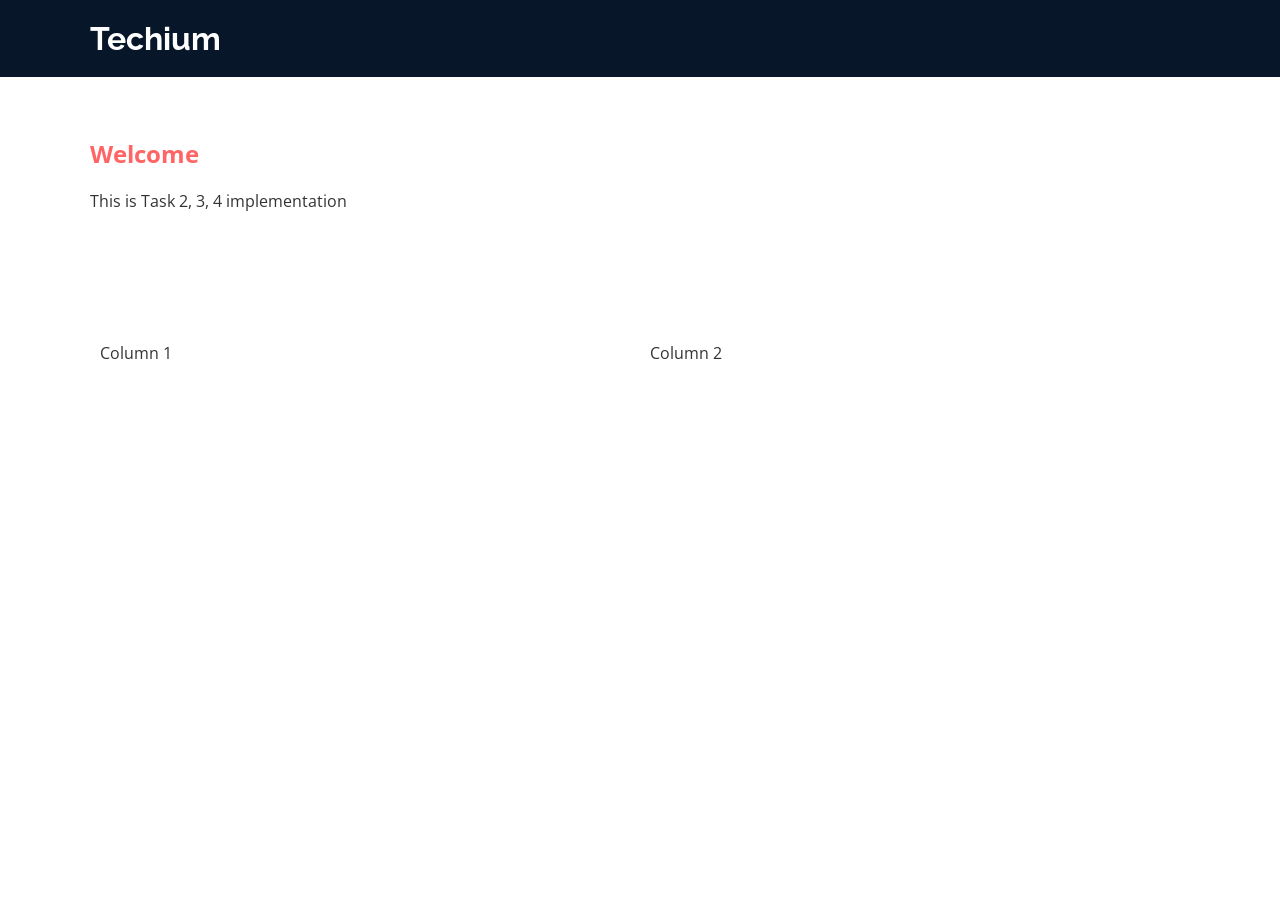
<file: CSS_advanced/index.html>
<!DOCTYPE html>
<html lang="en" dir="ltr">
  <head>
    <!-- Task 2 -->
    <meta charset="utf-8">
    <meta name="viewport" content="width=device-width, initial-scale=1">
    <title>Homepage - Techium</title>

    <!-- Google Fonts -->
    <link href="https://fonts.googleapis.com/css?family=Open+Sans:400,700|Raleway:700&display=swap" rel="stylesheet">

    <!-- CSS -->
    <link rel="stylesheet" href="styles.css">
  </head>

  <body>

    <!-- Header -->
    <header class="header">
      <div class="container">
        <h1 class="logo">Techium</h1>
      </div>
    </header>

    <!-- Main -->
    <main>
      <section class="section">
        <div class="container">
          <h2 class="section-title">Welcome</h2>
          <p>This is Task 2, 3, 4 implementation</p>
        </div>
      </section>

      <section class="section">
        <div class="container row">
          <div class="col-1-2">
            <p>Column 1</p>
          </div>
          <div class="col-1-2">
            <p>Column 2</p>
          </div>
        </div>
      </section>
    </main>

  </body>
</html>
</file>
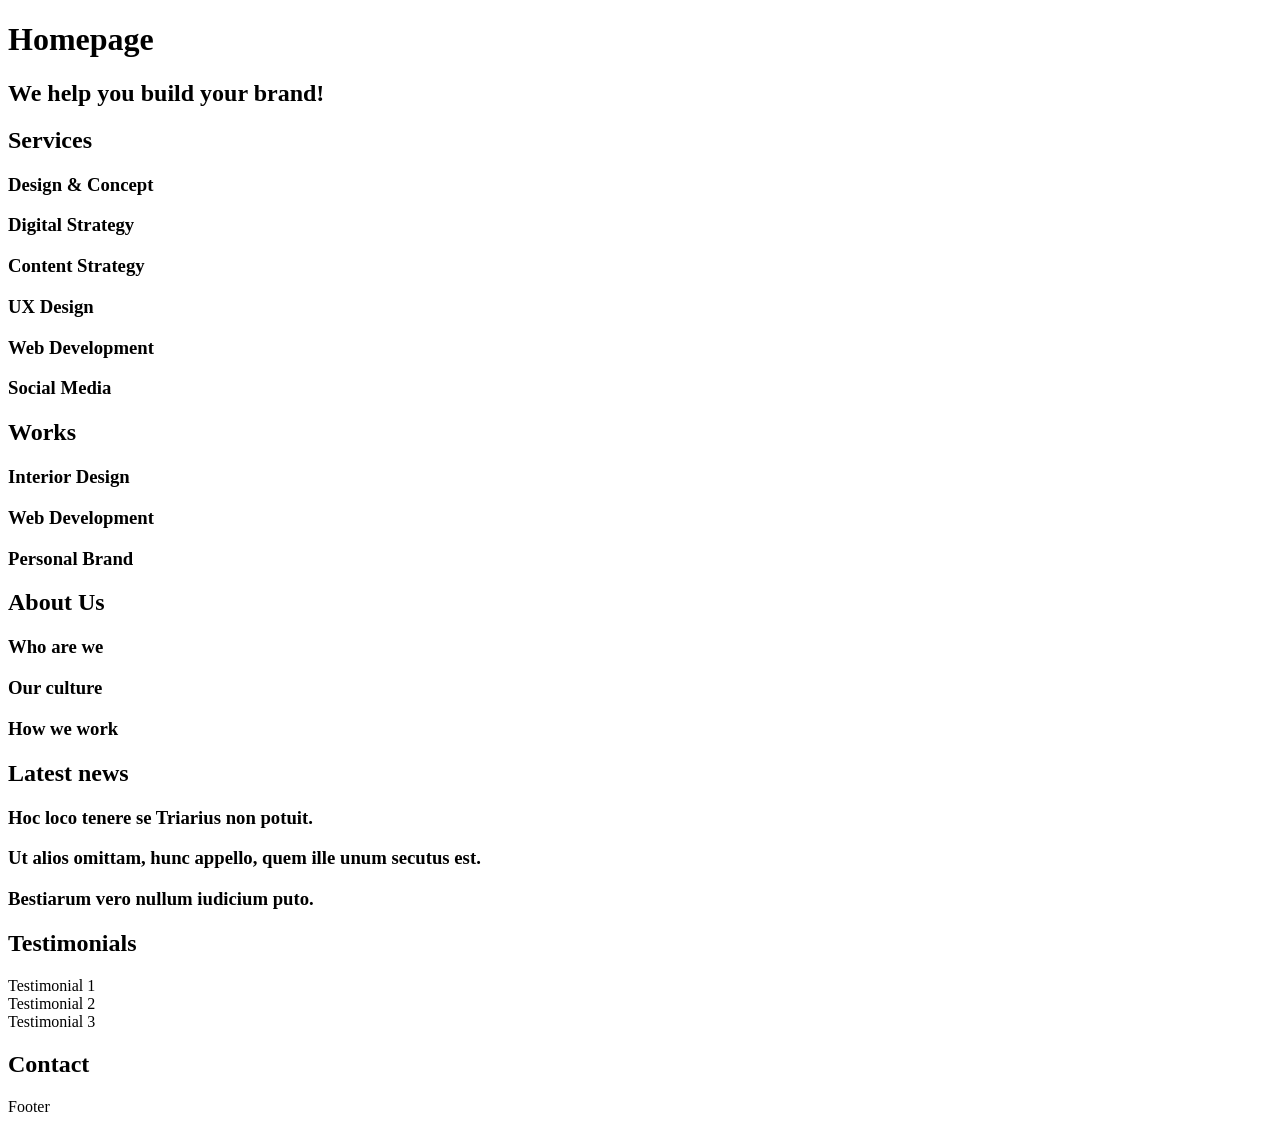
<file: html_advanced/10-index.html>
<!DOCTYPE html>
<html lang="en" dir="ltr">
  <head>
    <meta charset="utf-8">
    <meta name="viewport" content="width=device-width, initial-scale=1.0, viewport-fit=cover">
    <title>Homepage - Techium</title>
    <meta name="description" content="Techium is a digital agency">
    <link rel="icon" type="image/x-icon" href="./favicon.ico">
    <link rel="icon" type="image/png" href="./favicon.png">
  </head>
  <body>
    <header>
      <nav></nav>
    </header>
    <main>
      <h1>Homepage</h1>
      <section>
        <h2>We help you build your brand!</h2>
      </section>
      <section>
        <h2>Services</h2>
        <h3>Design &amp; Concept</h3>
        <h3>Digital Strategy</h3>
        <h3>Content Strategy</h3>
        <h3>UX Design</h3>
        <h3>Web Development</h3>
        <h3>Social Media</h3>
      </section>
      <section>
        <h2>Works</h2>
        <article>
          <h3>Interior Design</h3>
        </article>
        <article>
          <h3>Web Development</h3>
        </article>
        <article>
          <h3>Personal Brand</h3>
        </article>
      </section>
      <section>
        <h2>About Us</h2>
        <h3>Who are we</h3>
        <h3>Our culture</h3>
        <h3>How we work</h3>
      </section>
      <section>
        <h2>Latest news</h2>
        <article>
          <h3>Hoc loco tenere se Triarius non potuit.</h3>
        </article>
        <article>
          <h3>Ut alios omittam, hunc appello, quem ille unum secutus est.</h3>
        </article>
        <article>
          <h3>Bestiarum vero nullum iudicium puto.</h3>
        </article>
      </section>
      <section>
        <h2>Testimonials</h2>
        <article>Testimonial 1</article>
        <article>Testimonial 2</article>
        <article>Testimonial 3</article>
      </section>
      <section>
        <h2>Contact</h2>
      </section>
    </main>
    <footer>Footer</footer>
  </body>
</html>
</file>
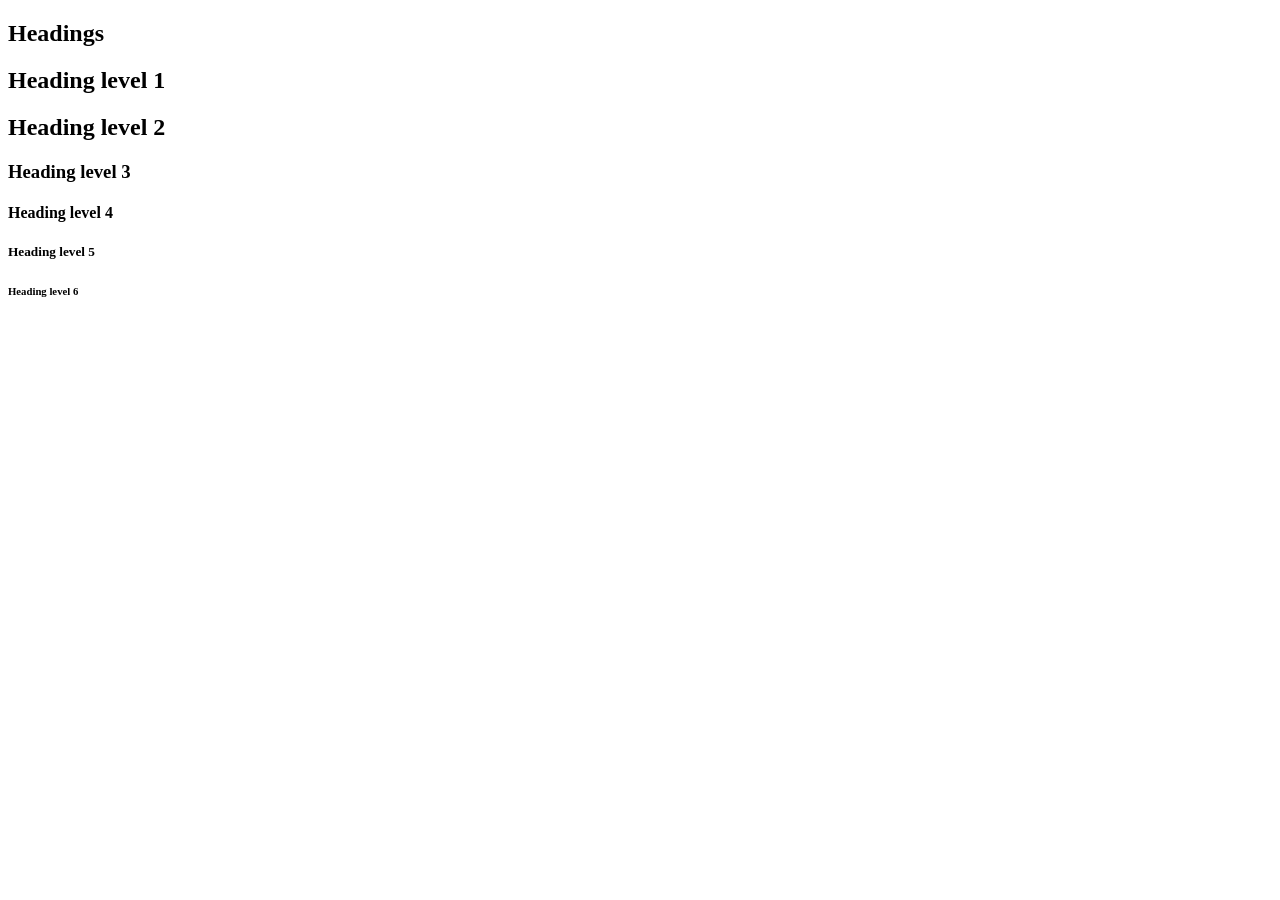
<file: html_advanced/11-styleguide.html>
<!DOCTYPE html>
<html lang="en" dir="ltr">
  <head>
    <meta charset="utf-8">
    <meta name="viewport" content="width=device-width, initial-scale=1.0, viewport-fit=cover">
    <title>Styleguide - Techium</title>
    <meta name="description" content="Techium is a digital agency">
    <link rel="icon" type="image/x-icon" href="./favicon.ico">
    <link rel="icon" type="image/png" href="./favicon.png">
  </head>
  <body>
    <header></header>
    <main>
      <section>
        <header>
          <h2>Headings</h2>
        </header>
        <h1>Heading level 1</h1>
        <h2>Heading level 2</h2>
        <h3>Heading level 3</h3>
        <h4>Heading level 4</h4>
        <h5>Heading level 5</h5>
        <h6>Heading level 6</h6>
      </section>
    </main>
    <footer></footer>
  </body>
</html>
</file>
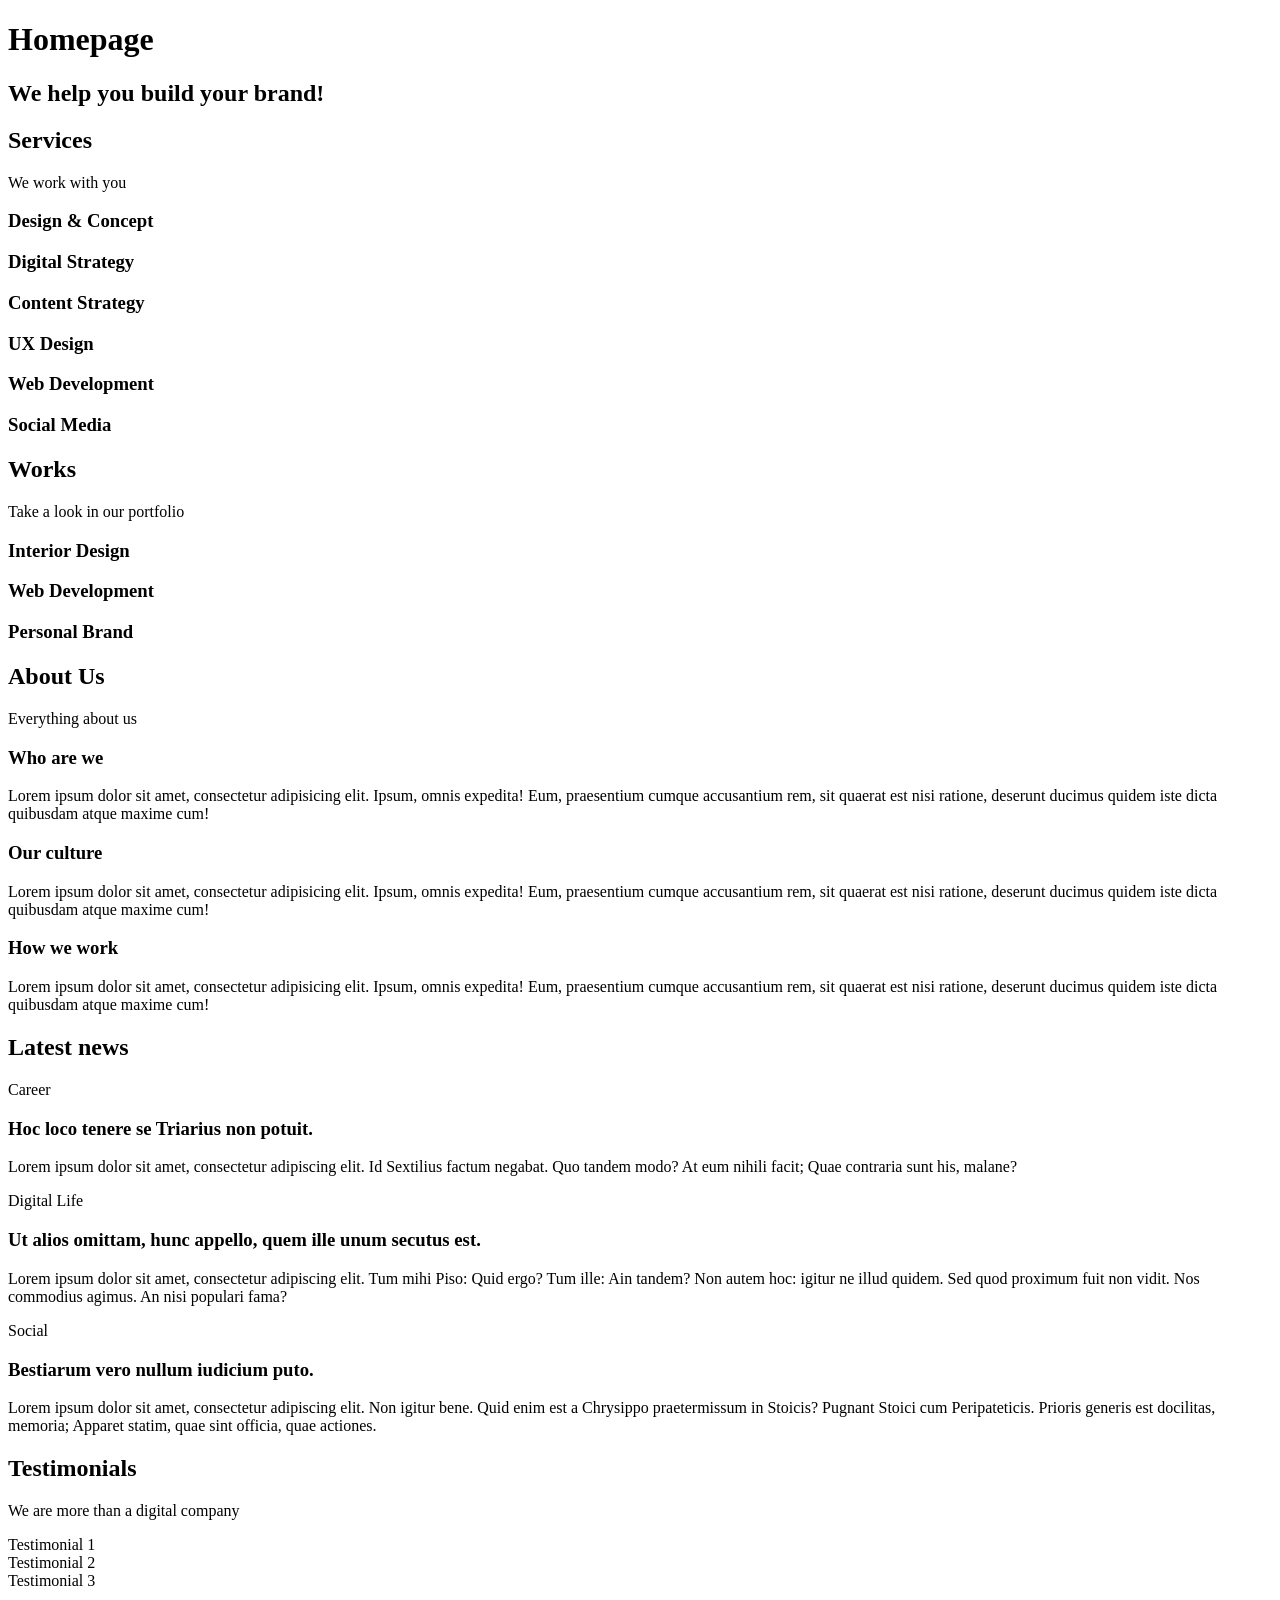
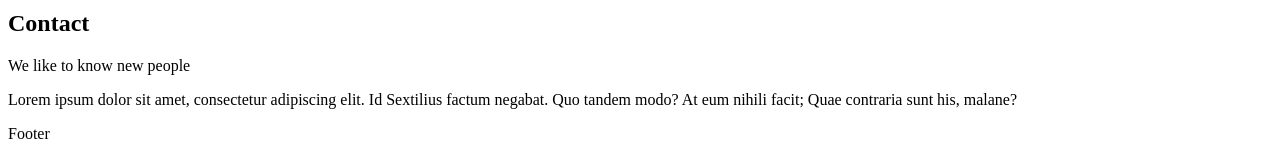
<file: html_advanced/12-index.html>
<!DOCTYPE html>
<html lang="en" dir="ltr">
  <head>
    <meta charset="utf-8">
    <meta name="viewport" content="width=device-width, initial-scale=1.0, viewport-fit=cover">
    <title>Homepage - Techium</title>
    <meta name="description" content="Techium is a digital agency">
    <link rel="icon" type="image/x-icon" href="./favicon.ico">
    <link rel="icon" type="image/png" href="./favicon.png">
  </head>
  <body>
    <header>
      <nav></nav>
    </header>
    <main>
      <h1>Homepage</h1>
      <section>
        <h2>We help you build your brand!</h2>
      </section>
      <section>
        <h2>Services</h2>
        <p>We work with you</p>
        <h3>Design &amp; Concept</h3>
        <h3>Digital Strategy</h3>
        <h3>Content Strategy</h3>
        <h3>UX Design</h3>
        <h3>Web Development</h3>
        <h3>Social Media</h3>
      </section>
      <section>
        <h2>Works</h2>
        <p>Take a look in our portfolio</p>
        <article>
          <h3>Interior Design</h3>
        </article>
        <article>
          <h3>Web Development</h3>
        </article>
        <article>
          <h3>Personal Brand</h3>
        </article>
      </section>
      <section>
        <h2>About Us</h2>
        <p>Everything about us</p>
        <h3>Who are we</h3>
        <p>Lorem ipsum dolor sit amet, consectetur adipisicing elit. Ipsum, omnis expedita! Eum, praesentium cumque accusantium rem, sit quaerat est nisi ratione, deserunt ducimus quidem iste dicta quibusdam atque maxime cum!</p>
        <h3>Our culture</h3>
        <p>Lorem ipsum dolor sit amet, consectetur adipisicing elit. Ipsum, omnis expedita! Eum, praesentium cumque accusantium rem, sit quaerat est nisi ratione, deserunt ducimus quidem iste dicta quibusdam atque maxime cum!</p>
        <h3>How we work</h3>
        <p>Lorem ipsum dolor sit amet, consectetur adipisicing elit. Ipsum, omnis expedita! Eum, praesentium cumque accusantium rem, sit quaerat est nisi ratione, deserunt ducimus quidem iste dicta quibusdam atque maxime cum!</p>
      </section>
      <section>
        <h2>Latest news</h2>
        <article>
          <p>Career</p>
          <h3>Hoc loco tenere se Triarius non potuit.</h3>
          <p>Lorem ipsum dolor sit amet, consectetur adipiscing elit. Id Sextilius factum negabat. Quo tandem modo? At eum nihili facit; Quae contraria sunt his, malane?</p>
        </article>
        <article>
          <p>Digital Life</p>
          <h3>Ut alios omittam, hunc appello, quem ille unum secutus est.</h3>
          <p>Lorem ipsum dolor sit amet, consectetur adipiscing elit. Tum mihi Piso: Quid ergo? Tum ille: Ain tandem? Non autem hoc: igitur ne illud quidem. Sed quod proximum fuit non vidit. Nos commodius agimus. An nisi populari fama?</p>
        </article>
        <article>
          <p>Social</p>
          <h3>Bestiarum vero nullum iudicium puto.</h3>
          <p>Lorem ipsum dolor sit amet, consectetur adipiscing elit. Non igitur bene. Quid enim est a Chrysippo praetermissum in Stoicis? Pugnant Stoici cum Peripateticis. Prioris generis est docilitas, memoria; Apparet statim, quae sint officia, quae actiones.</p>
        </article>
      </section>
      <section>
        <h2>Testimonials</h2>
        <p>We are more than a digital company</p>
        <article>Testimonial 1</article>
        <article>Testimonial 2</article>
        <article>Testimonial 3</article>
      </section>
      <section>
        <h2>Contact</h2>
        <p>We like to know new people</p>
        <p>Lorem ipsum dolor sit amet, consectetur adipiscing elit. Id Sextilius factum negabat. Quo tandem modo? At eum nihili facit; Quae contraria sunt his, malane?</p>
      </section>
    </main>
    <footer>Footer</footer>
  </body>
</html>
</file>
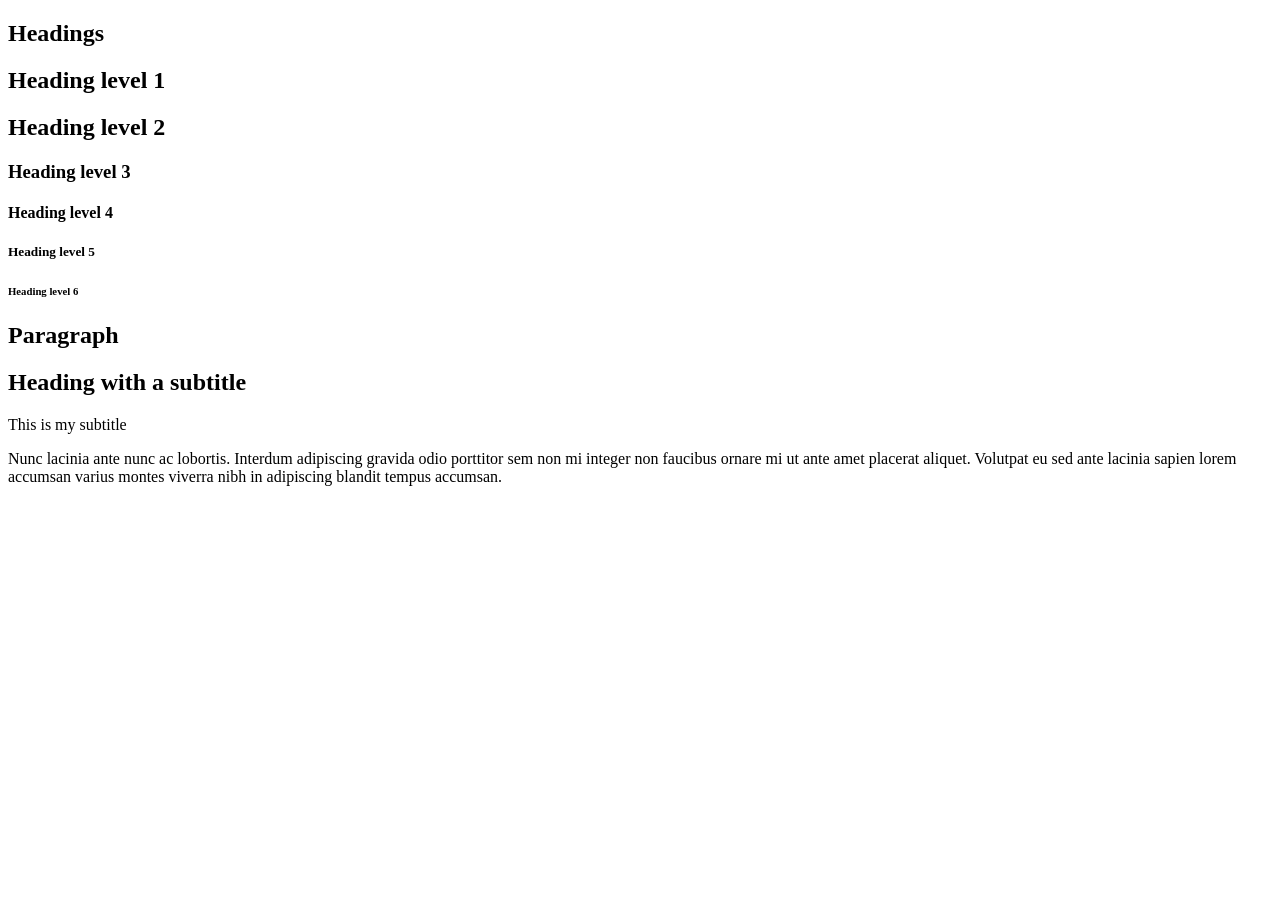
<file: html_advanced/13-styleguide.html>
<!DOCTYPE html>
<html lang="en" dir="ltr">
  <head>
    <meta charset="utf-8">
    <meta name="viewport" content="width=device-width, initial-scale=1.0, viewport-fit=cover">
    <title>Styleguide - Techium</title>
    <meta name="description" content="Techium is a digital agency">
    <link rel="icon" type="image/x-icon" href="./favicon.ico">
    <link rel="icon" type="image/png" href="./favicon.png">
  </head>
  <body>
    <header></header>
    <main>
      <section>
        <header>
          <h2>Headings</h2>
        </header>
        <h1>Heading level 1</h1>
        <h2>Heading level 2</h2>
        <h3>Heading level 3</h3>
        <h4>Heading level 4</h4>
        <h5>Heading level 5</h5>
        <h6>Heading level 6</h6>
      </section>
      <section>
        <header>
          <h2>Paragraph</h2>
        </header>
        <h2>Heading with a subtitle</h2>
        <p>This is my subtitle</p>
        <p>Nunc lacinia ante nunc ac lobortis. Interdum adipiscing gravida odio porttitor sem non mi integer non faucibus ornare mi ut ante amet placerat aliquet. Volutpat eu sed ante lacinia sapien lorem accumsan varius montes viverra nibh in adipiscing blandit tempus accumsan.</p>
      </section>
    </main>
    <footer></footer>
  </body>
</html>
</file>
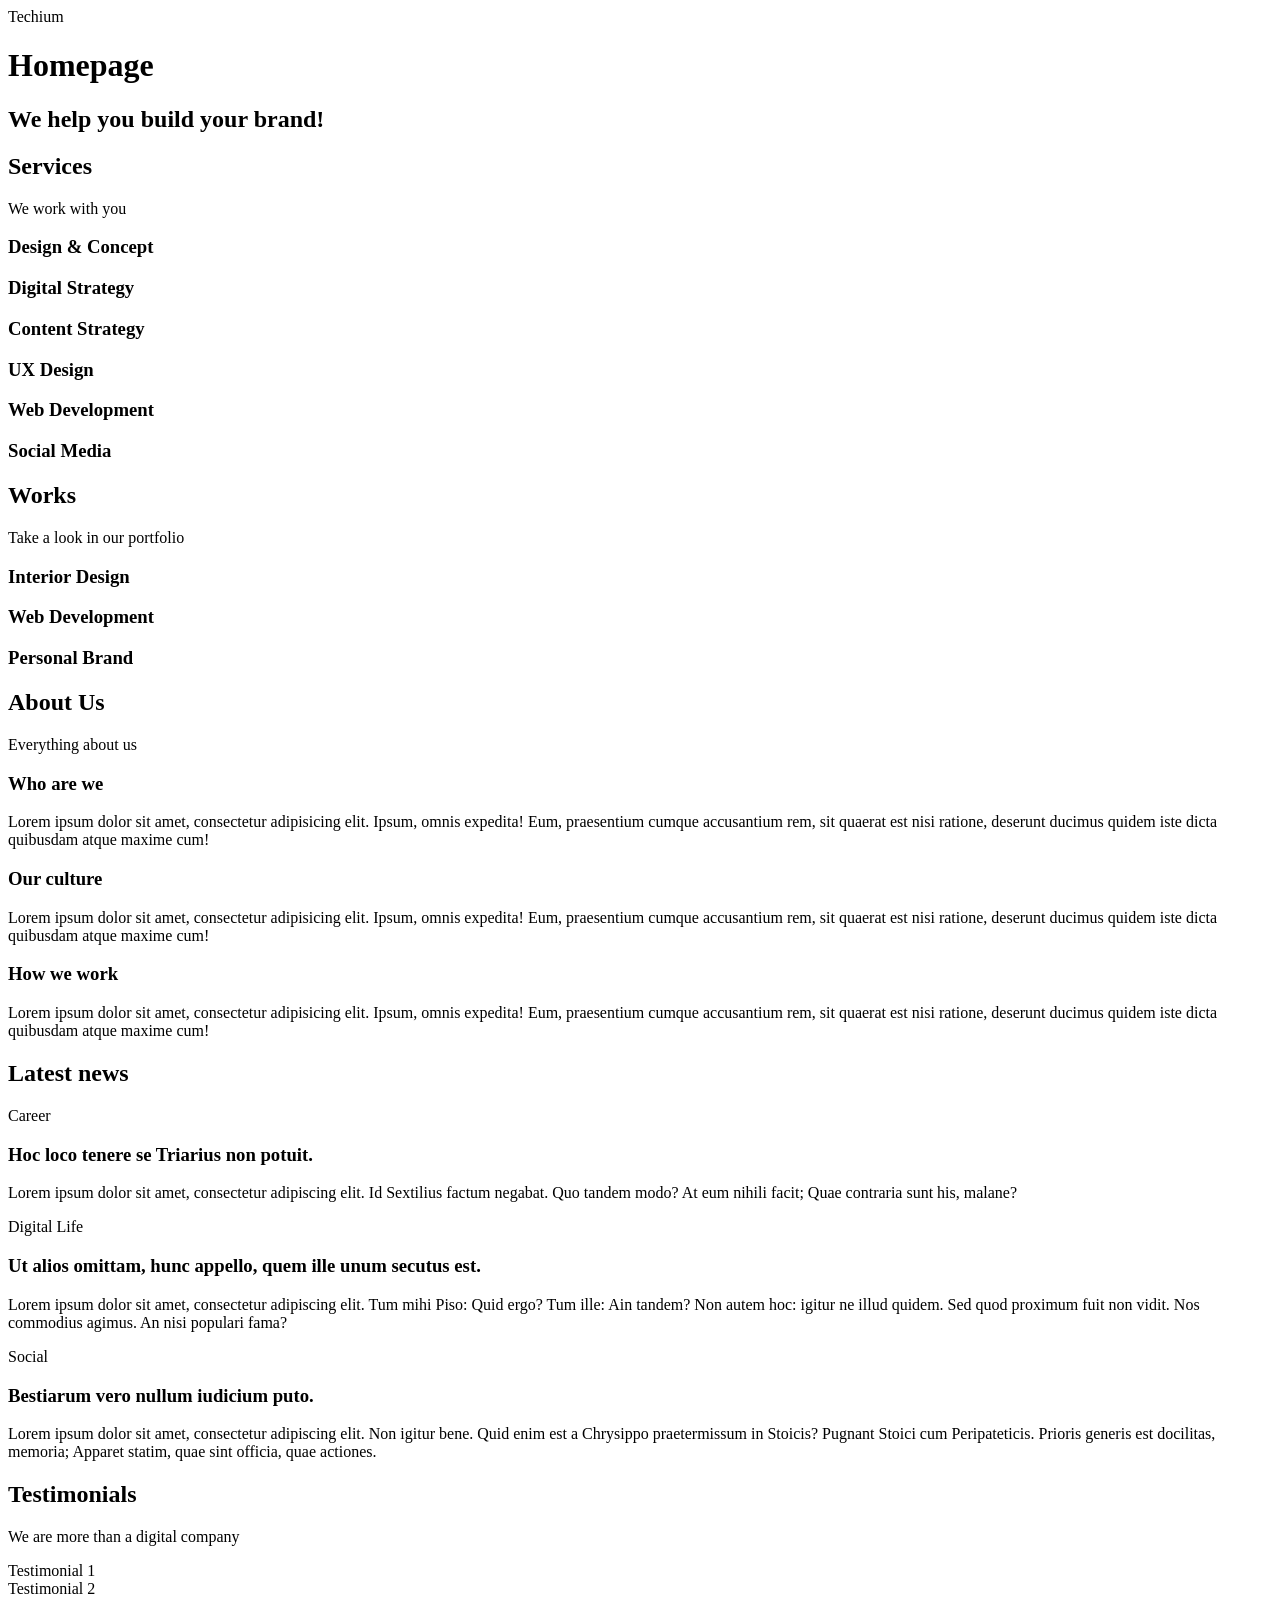
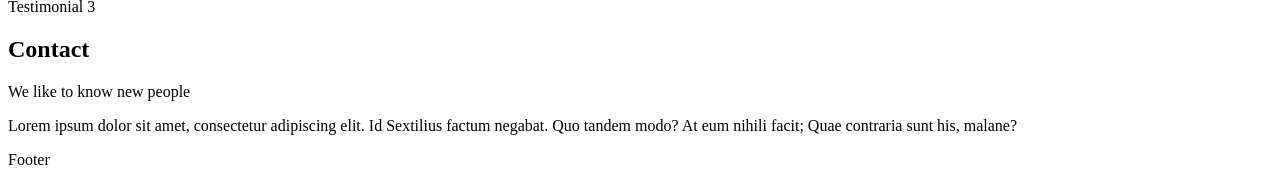
<file: html_advanced/14-index.html>
<!DOCTYPE html>
<html lang="en" dir="ltr">
  <head>
    <meta charset="utf-8">
    <meta name="viewport" content="width=device-width, initial-scale=1.0, viewport-fit=cover">
    <title>Homepage - Techium</title>
    <meta name="description" content="Techium is a digital agency">
    <link rel="icon" type="image/x-icon" href="./favicon.ico">
    <link rel="icon" type="image/png" href="./favicon.png">
  </head>
  <body>
    <header>
      <span>Techium</span>
      <nav></nav>
    </header>
    <main>
      <h1>Homepage</h1>
      <section>
        <h2>We help you build your brand!</h2>
      </section>
      <section>
        <h2>Services</h2>
        <p>We work with you</p>
        <h3>Design &amp; Concept</h3>
        <h3>Digital Strategy</h3>
        <h3>Content Strategy</h3>
        <h3>UX Design</h3>
        <h3>Web Development</h3>
        <h3>Social Media</h3>
      </section>
      <section>
        <h2>Works</h2>
        <p>Take a look in our portfolio</p>
        <article>
          <h3>Interior Design</h3>
        </article>
        <article>
          <h3>Web Development</h3>
        </article>
        <article>
          <h3>Personal Brand</h3>
        </article>
      </section>
      <section>
        <h2>About Us</h2>
        <p>Everything about us</p>
        <h3>Who are we</h3>
        <p>Lorem ipsum dolor sit amet, consectetur adipisicing elit. Ipsum, omnis expedita! Eum, praesentium cumque accusantium rem, sit quaerat est nisi ratione, deserunt ducimus quidem iste dicta quibusdam atque maxime cum!</p>
        <h3>Our culture</h3>
        <p>Lorem ipsum dolor sit amet, consectetur adipisicing elit. Ipsum, omnis expedita! Eum, praesentium cumque accusantium rem, sit quaerat est nisi ratione, deserunt ducimus quidem iste dicta quibusdam atque maxime cum!</p>
        <h3>How we work</h3>
        <p>Lorem ipsum dolor sit amet, consectetur adipisicing elit. Ipsum, omnis expedita! Eum, praesentium cumque accusantium rem, sit quaerat est nisi ratione, deserunt ducimus quidem iste dicta quibusdam atque maxime cum!</p>
      </section>
      <section>
        <h2>Latest news</h2>
        <article>
          <p>Career</p>
          <h3>Hoc loco tenere se Triarius non potuit.</h3>
          <p>Lorem ipsum dolor sit amet, consectetur adipiscing elit. Id Sextilius factum negabat. Quo tandem modo? At eum nihili facit; Quae contraria sunt his, malane?</p>
        </article>
        <article>
          <p>Digital Life</p>
          <h3>Ut alios omittam, hunc appello, quem ille unum secutus est.</h3>
          <p>Lorem ipsum dolor sit amet, consectetur adipiscing elit. Tum mihi Piso: Quid ergo? Tum ille: Ain tandem? Non autem hoc: igitur ne illud quidem. Sed quod proximum fuit non vidit. Nos commodius agimus. An nisi populari fama?</p>
        </article>
        <article>
          <p>Social</p>
          <h3>Bestiarum vero nullum iudicium puto.</h3>
          <p>Lorem ipsum dolor sit amet, consectetur adipiscing elit. Non igitur bene. Quid enim est a Chrysippo praetermissum in Stoicis? Pugnant Stoici cum Peripateticis. Prioris generis est docilitas, memoria; Apparet statim, quae sint officia, quae actiones.</p>
        </article>
      </section>
      <section>
        <h2>Testimonials</h2>
        <p>We are more than a digital company</p>
        <article>Testimonial 1</article>
        <article>Testimonial 2</article>
        <article>Testimonial 3</article>
      </section>
      <section>
        <h2>Contact</h2>
        <p>We like to know new people</p>
        <p>Lorem ipsum dolor sit amet, consectetur adipiscing elit. Id Sextilius factum negabat. Quo tandem modo? At eum nihili facit; Quae contraria sunt his, malane?</p>
      </section>
    </main>
    <footer>Footer</footer>
  </body>
</html>
</file>
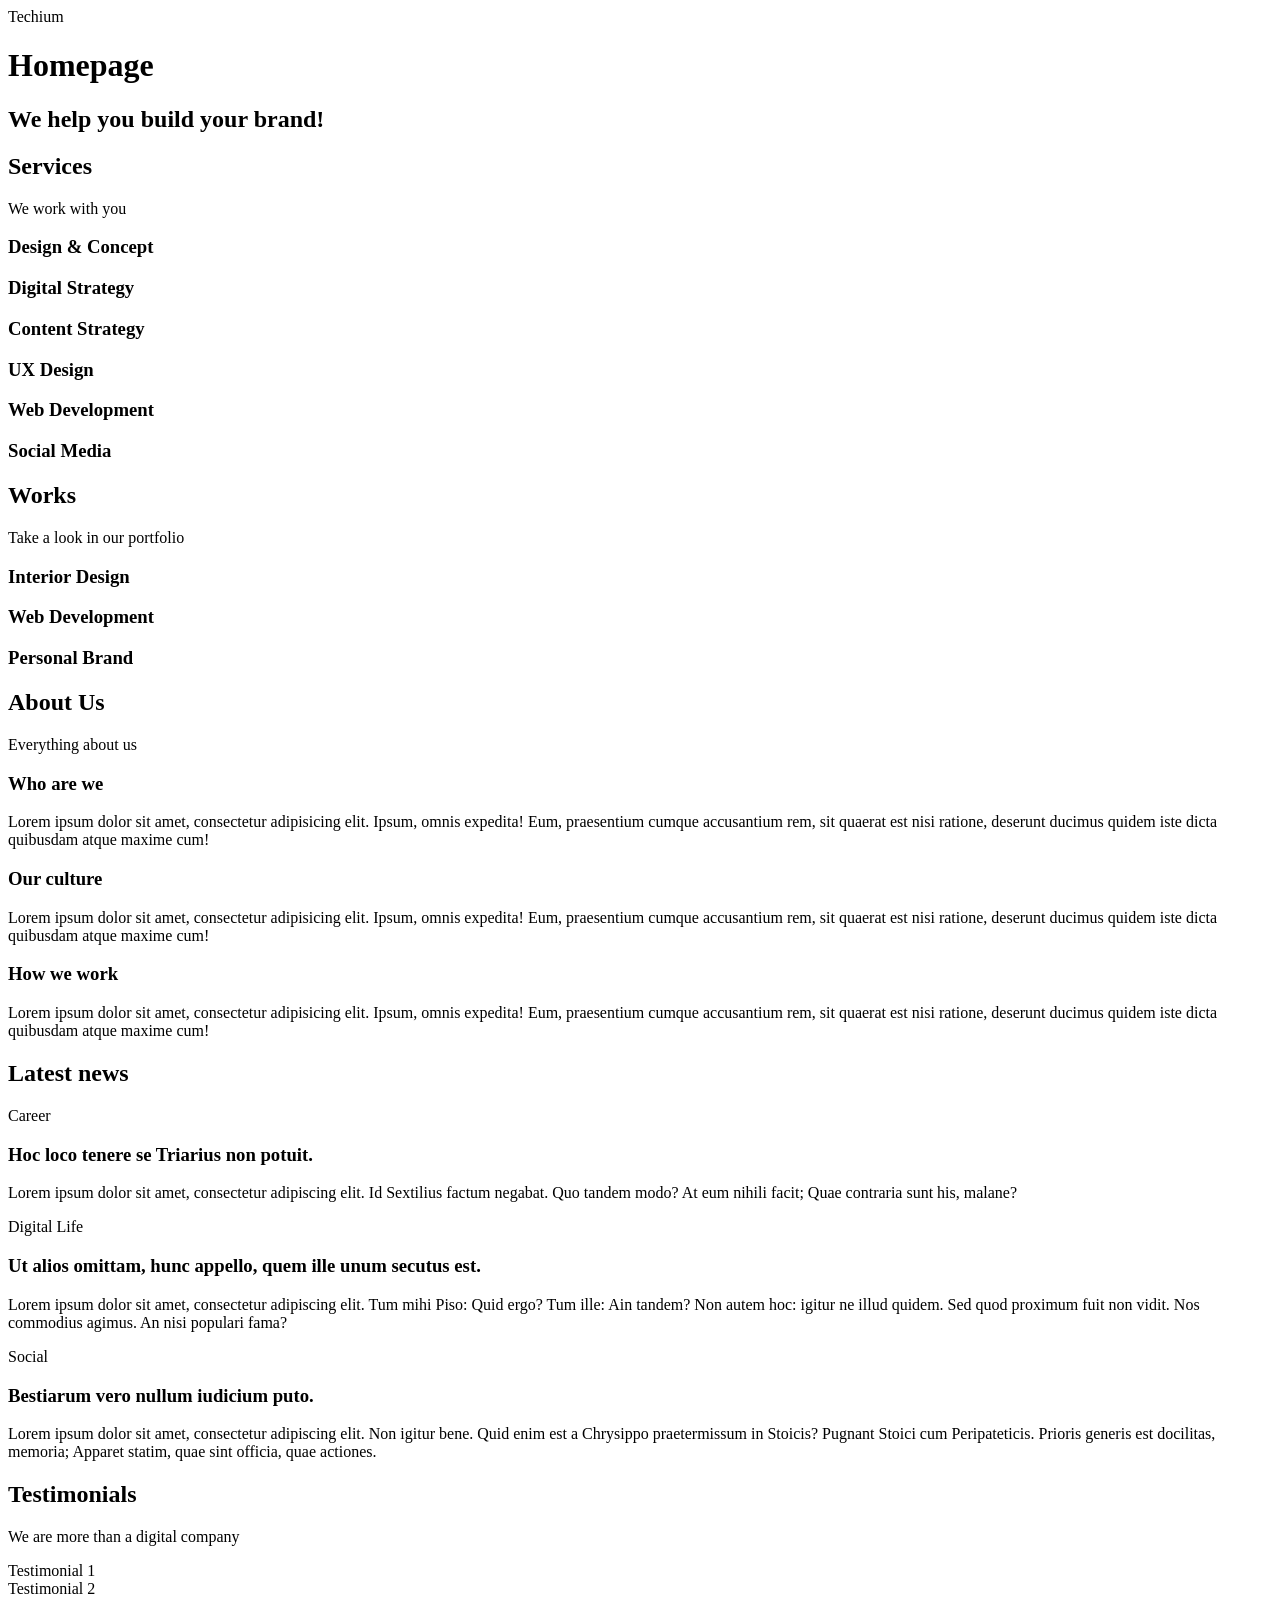
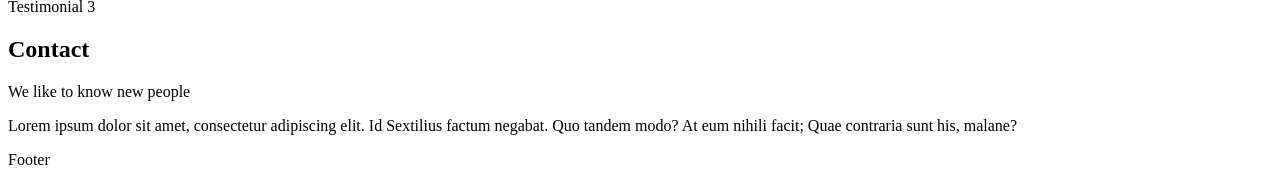
<file: html_advanced/15-index.html>
<!DOCTYPE html>
<html lang="en" dir="ltr">
  <head>
    <meta charset="utf-8">
    <meta name="viewport" content="width=device-width, initial-scale=1.0, viewport-fit=cover">
    <title>Homepage - Techium</title>
    <meta name="description" content="Techium is a digital agency">
    <link rel="icon" type="image/x-icon" href="./favicon.ico">
    <link rel="icon" type="image/png" href="./favicon.png">
  </head>
  <body>
    <header>
      <div>
        <span>Techium</span>
        <nav></nav>
      </div>
    </header>
    <main>
      <h1>Homepage</h1>
      <section>
        <div>
          <h2>We help you build your brand!</h2>
        </div>
      </section>
      <section>
        <div>
          <h2>Services</h2>
          <p>We work with you</p>
          <h3>Design &amp; Concept</h3>
          <h3>Digital Strategy</h3>
          <h3>Content Strategy</h3>
          <h3>UX Design</h3>
          <h3>Web Development</h3>
          <h3>Social Media</h3>
        </div>
      </section>
      <section>
        <div>
          <h2>Works</h2>
          <p>Take a look in our portfolio</p>
          <article>
            <h3>Interior Design</h3>
          </article>
          <article>
            <h3>Web Development</h3>
          </article>
          <article>
            <h3>Personal Brand</h3>
          </article>
        </div>
      </section>
      <section>
        <div>
          <h2>About Us</h2>
          <p>Everything about us</p>
          <h3>Who are we</h3>
          <p>Lorem ipsum dolor sit amet, consectetur adipisicing elit. Ipsum, omnis expedita! Eum, praesentium cumque accusantium rem, sit quaerat est nisi ratione, deserunt ducimus quidem iste dicta quibusdam atque maxime cum!</p>
          <h3>Our culture</h3>
          <p>Lorem ipsum dolor sit amet, consectetur adipisicing elit. Ipsum, omnis expedita! Eum, praesentium cumque accusantium rem, sit quaerat est nisi ratione, deserunt ducimus quidem iste dicta quibusdam atque maxime cum!</p>
          <h3>How we work</h3>
          <p>Lorem ipsum dolor sit amet, consectetur adipisicing elit. Ipsum, omnis expedita! Eum, praesentium cumque accusantium rem, sit quaerat est nisi ratione, deserunt ducimus quidem iste dicta quibusdam atque maxime cum!</p>
        </div>
      </section>
      <section>
        <div>
          <h2>Latest news</h2>
          <article>
            <p>Career</p>
            <h3>Hoc loco tenere se Triarius non potuit.</h3>
            <p>Lorem ipsum dolor sit amet, consectetur adipiscing elit. Id Sextilius factum negabat. Quo tandem modo? At eum nihili facit; Quae contraria sunt his, malane?</p>
          </article>
          <article>
            <p>Digital Life</p>
            <h3>Ut alios omittam, hunc appello, quem ille unum secutus est.</h3>
            <p>Lorem ipsum dolor sit amet, consectetur adipiscing elit. Tum mihi Piso: Quid ergo? Tum ille: Ain tandem? Non autem hoc: igitur ne illud quidem. Sed quod proximum fuit non vidit. Nos commodius agimus. An nisi populari fama?</p>
          </article>
          <article>
            <p>Social</p>
            <h3>Bestiarum vero nullum iudicium puto.</h3>
            <p>Lorem ipsum dolor sit amet, consectetur adipiscing elit. Non igitur bene. Quid enim est a Chrysippo praetermissum in Stoicis? Pugnant Stoici cum Peripateticis. Prioris generis est docilitas, memoria; Apparet statim, quae sint officia, quae actiones.</p>
          </article>
        </div>
      </section>
      <section>
        <div>
          <h2>Testimonials</h2>
          <p>We are more than a digital company</p>
          <article>Testimonial 1</article>
          <article>Testimonial 2</article>
          <article>Testimonial 3</article>
        </div>
      </section>
      <section>
        <div>
          <h2>Contact</h2>
          <p>We like to know new people</p>
          <p>Lorem ipsum dolor sit amet, consectetur adipiscing elit. Id Sextilius factum negabat. Quo tandem modo? At eum nihili facit; Quae contraria sunt his, malane?</p>
        </div>
      </section>
    </main>
    <footer>
      <div>Footer</div>
    </footer>
  </body>
</html>
</file>
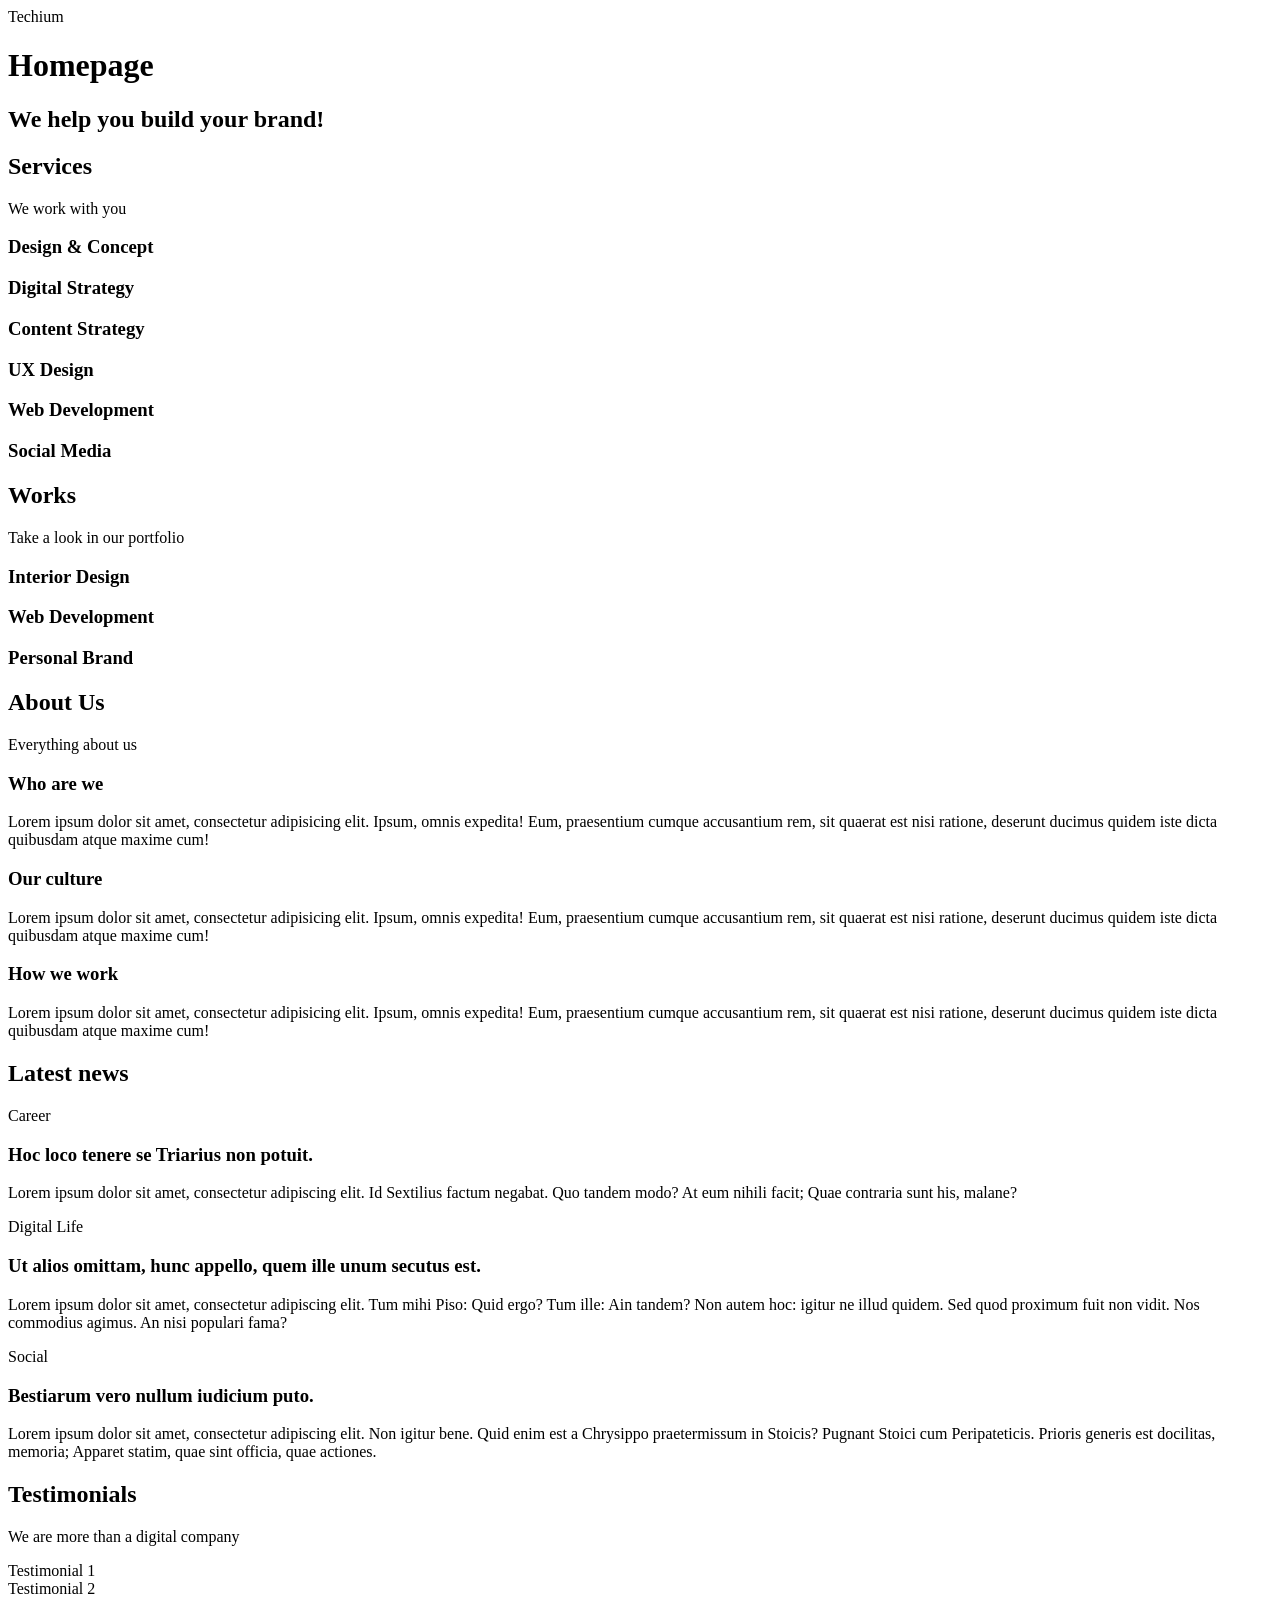
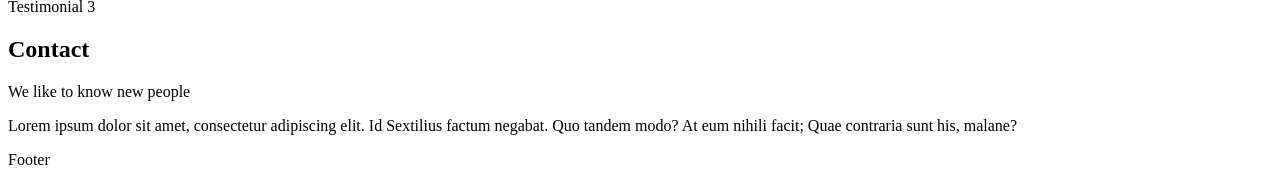
<file: html_advanced/16-index.html>
<!DOCTYPE html>
<html lang="en" dir="ltr">
  <head>
    <meta charset="utf-8">
    <meta name="viewport" content="width=device-width, initial-scale=1.0, viewport-fit=cover">
    <title>Homepage - Techium</title>
    <meta name="description" content="Techium is a digital agency">
    <link rel="icon" type="image/x-icon" href="./favicon.ico">
    <link rel="icon" type="image/png" href="./favicon.png">
  </head>
  <body>
    <header>
      <div>
        <span>Techium</span>
        <nav></nav>
      </div>
    </header>
    <main>
      <h1>Homepage</h1>
      <section>
        <div>
          <h2>We help you build your brand!</h2>
        </div>
      </section>
      <section>
        <div>
          <header>
            <h2>Services</h2>
            <p>We work with you</p>
          </header>
          <div>
            <h3>Design &amp; Concept</h3>
            <h3>Digital Strategy</h3>
            <h3>Content Strategy</h3>
            <h3>UX Design</h3>
            <h3>Web Development</h3>
            <h3>Social Media</h3>
          </div>
        </div>
      </section>
      <section>
        <div>
          <header>
            <h2>Works</h2>
            <p>Take a look in our portfolio</p>
          </header>
          <div>
            <article>
              <h3>Interior Design</h3>
            </article>
            <article>
              <h3>Web Development</h3>
            </article>
            <article>
              <h3>Personal Brand</h3>
            </article>
          </div>
        </div>
      </section>
      <section>
        <div>
          <header>
            <h2>About Us</h2>
            <p>Everything about us</p>
          </header>
          <div>
            <h3>Who are we</h3>
            <p>Lorem ipsum dolor sit amet, consectetur adipisicing elit. Ipsum, omnis expedita! Eum, praesentium cumque accusantium rem, sit quaerat est nisi ratione, deserunt ducimus quidem iste dicta quibusdam atque maxime cum!</p>
            <h3>Our culture</h3>
            <p>Lorem ipsum dolor sit amet, consectetur adipisicing elit. Ipsum, omnis expedita! Eum, praesentium cumque accusantium rem, sit quaerat est nisi ratione, deserunt ducimus quidem iste dicta quibusdam atque maxime cum!</p>
            <h3>How we work</h3>
            <p>Lorem ipsum dolor sit amet, consectetur adipisicing elit. Ipsum, omnis expedita! Eum, praesentium cumque accusantium rem, sit quaerat est nisi ratione, deserunt ducimus quidem iste dicta quibusdam atque maxime cum!</p>
          </div>
        </div>
      </section>
      <section>
        <div>
          <header>
            <h2>Latest news</h2>
          </header>
          <div>
            <article>
              <p>Career</p>
              <h3>Hoc loco tenere se Triarius non potuit.</h3>
              <p>Lorem ipsum dolor sit amet, consectetur adipiscing elit. Id Sextilius factum negabat. Quo tandem modo? At eum nihili facit; Quae contraria sunt his, malane?</p>
            </article>
            <article>
              <p>Digital Life</p>
              <h3>Ut alios omittam, hunc appello, quem ille unum secutus est.</h3>
              <p>Lorem ipsum dolor sit amet, consectetur adipiscing elit. Tum mihi Piso: Quid ergo? Tum ille: Ain tandem? Non autem hoc: igitur ne illud quidem. Sed quod proximum fuit non vidit. Nos commodius agimus. An nisi populari fama?</p>
            </article>
            <article>
              <p>Social</p>
              <h3>Bestiarum vero nullum iudicium puto.</h3>
              <p>Lorem ipsum dolor sit amet, consectetur adipiscing elit. Non igitur bene. Quid enim est a Chrysippo praetermissum in Stoicis? Pugnant Stoici cum Peripateticis. Prioris generis est docilitas, memoria; Apparet statim, quae sint officia, quae actiones.</p>
            </article>
          </div>
        </div>
      </section>
      <section>
        <div>
          <header>
            <h2>Testimonials</h2>
            <p>We are more than a digital company</p>
          </header>
          <div>
            <article>Testimonial 1</article>
            <article>Testimonial 2</article>
            <article>Testimonial 3</article>
          </div>
        </div>
      </section>
      <section>
        <div>
          <header>
            <h2>Contact</h2>
            <p>We like to know new people</p>
          </header>
          <div>
            <p>Lorem ipsum dolor sit amet, consectetur adipiscing elit. Id Sextilius factum negabat. Quo tandem modo? At eum nihili facit; Quae contraria sunt his, malane?</p>
          </div>
        </div>
      </section>
    </main>
    <footer>
      <div>Footer</div>
    </footer>
  </body>
</html>
</file>
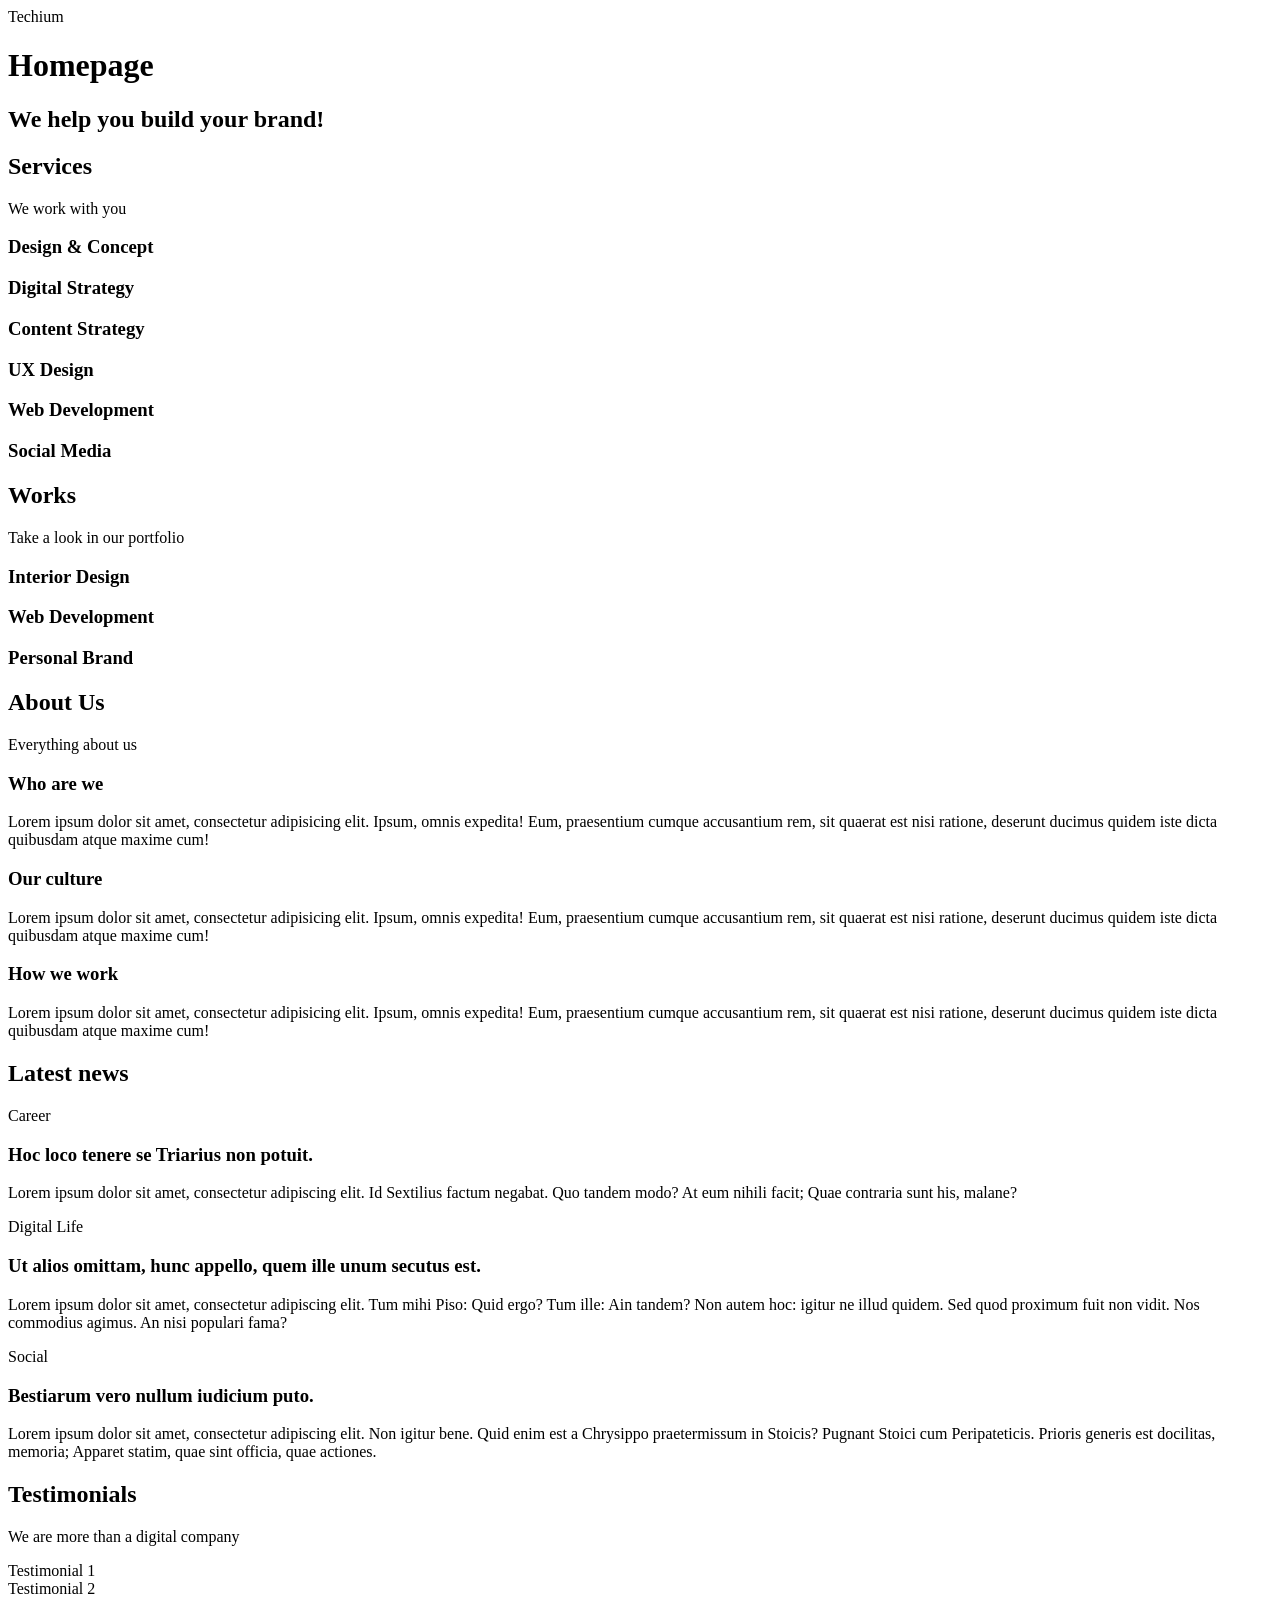
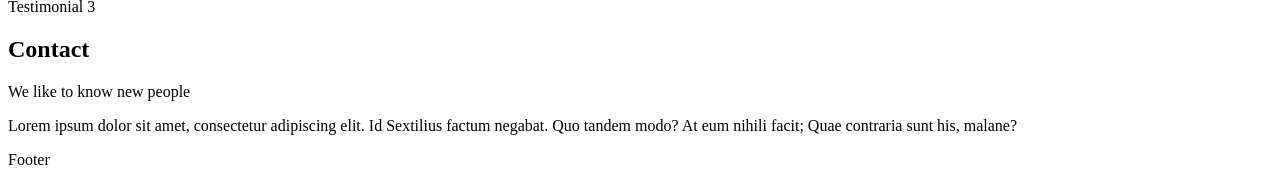
<file: html_advanced/17-index.html>
<!DOCTYPE html>
<html lang="en" dir="ltr">
  <head>
    <meta charset="utf-8">
    <meta name="viewport" content="width=device-width, initial-scale=1.0, viewport-fit=cover">
    <title>Homepage - Techium</title>
    <meta name="description" content="Techium is a digital agency">
    <link rel="icon" type="image/x-icon" href="./favicon.ico">
    <link rel="icon" type="image/png" href="./favicon.png">
  </head>
  <body>

    <!-- Header -->
    <header>
      <div>
        <span>Techium</span>
        <nav></nav>
      </div>
    </header>

    <!-- Main -->
    <main>
      <h1>Homepage</h1>

      <!-- Hero section -->
      <section>
        <div>
          <h2>We help you build your brand!</h2>
        </div>
      </section>

      <!-- Services section -->
      <section>
        <div>
          <header>
            <h2>Services</h2>
            <p>We work with you</p>
          </header>
          <div>
            <h3>Design &amp; Concept</h3>
            <h3>Digital Strategy</h3>
            <h3>Content Strategy</h3>
            <h3>UX Design</h3>
            <h3>Web Development</h3>
            <h3>Social Media</h3>
          </div>
        </div>
      </section>

      <!-- Works section -->
      <section>
        <div>
          <header>
            <h2>Works</h2>
            <p>Take a look in our portfolio</p>
          </header>
          <div>
            <article>
              <h3>Interior Design</h3>
            </article>
            <article>
              <h3>Web Development</h3>
            </article>
            <article>
              <h3>Personal Brand</h3>
            </article>
          </div>
        </div>
      </section>

      <!-- About Us section -->
      <section>
        <div>
          <header>
            <h2>About Us</h2>
            <p>Everything about us</p>
          </header>
          <div>
            <h3>Who are we</h3>
            <p>Lorem ipsum dolor sit amet, consectetur adipisicing elit. Ipsum, omnis expedita! Eum, praesentium cumque accusantium rem, sit quaerat est nisi ratione, deserunt ducimus quidem iste dicta quibusdam atque maxime cum!</p>
            <h3>Our culture</h3>
            <p>Lorem ipsum dolor sit amet, consectetur adipisicing elit. Ipsum, omnis expedita! Eum, praesentium cumque accusantium rem, sit quaerat est nisi ratione, deserunt ducimus quidem iste dicta quibusdam atque maxime cum!</p>
            <h3>How we work</h3>
            <p>Lorem ipsum dolor sit amet, consectetur adipisicing elit. Ipsum, omnis expedita! Eum, praesentium cumque accusantium rem, sit quaerat est nisi ratione, deserunt ducimus quidem iste dicta quibusdam atque maxime cum!</p>
          </div>
        </div>
      </section>

      <!-- Latest news section -->
      <section>
        <div>
          <header>
            <h2>Latest news</h2>
          </header>
          <div>
            <article>
              <p>Career</p>
              <h3>Hoc loco tenere se Triarius non potuit.</h3>
              <p>Lorem ipsum dolor sit amet, consectetur adipiscing elit. Id Sextilius factum negabat. Quo tandem modo? At eum nihili facit; Quae contraria sunt his, malane?</p>
            </article>
            <article>
              <p>Digital Life</p>
              <h3>Ut alios omittam, hunc appello, quem ille unum secutus est.</h3>
              <p>Lorem ipsum dolor sit amet, consectetur adipiscing elit. Tum mihi Piso: Quid ergo? Tum ille: Ain tandem? Non autem hoc: igitur ne illud quidem. Sed quod proximum fuit non vidit. Nos commodius agimus. An nisi populari fama?</p>
            </article>
            <article>
              <p>Social</p>
              <h3>Bestiarum vero nullum iudicium puto.</h3>
              <p>Lorem ipsum dolor sit amet, consectetur adipiscing elit. Non igitur bene. Quid enim est a Chrysippo praetermissum in Stoicis? Pugnant Stoici cum Peripateticis. Prioris generis est docilitas, memoria; Apparet statim, quae sint officia, quae actiones.</p>
            </article>
          </div>
        </div>
      </section>

      <!-- Testimonials section -->
      <section>
        <div>
          <header>
            <h2>Testimonials</h2>
            <p>We are more than a digital company</p>
          </header>
          <div>
            <article>Testimonial 1</article>
            <article>Testimonial 2</article>
            <article>Testimonial 3</article>
          </div>
        </div>
      </section>

      <!-- Contact section -->
      <section>
        <div>
          <header>
            <h2>Contact</h2>
            <p>We like to know new people</p>
          </header>
          <div>
            <p>Lorem ipsum dolor sit amet, consectetur adipiscing elit. Id Sextilius factum negabat. Quo tandem modo? At eum nihili facit; Quae contraria sunt his, malane?</p>
          </div>
        </div>
      </section>
    </main>

    <!-- Footer -->
    <footer>
      <div>Footer</div>
    </footer>
  </body>
</html>
</file>
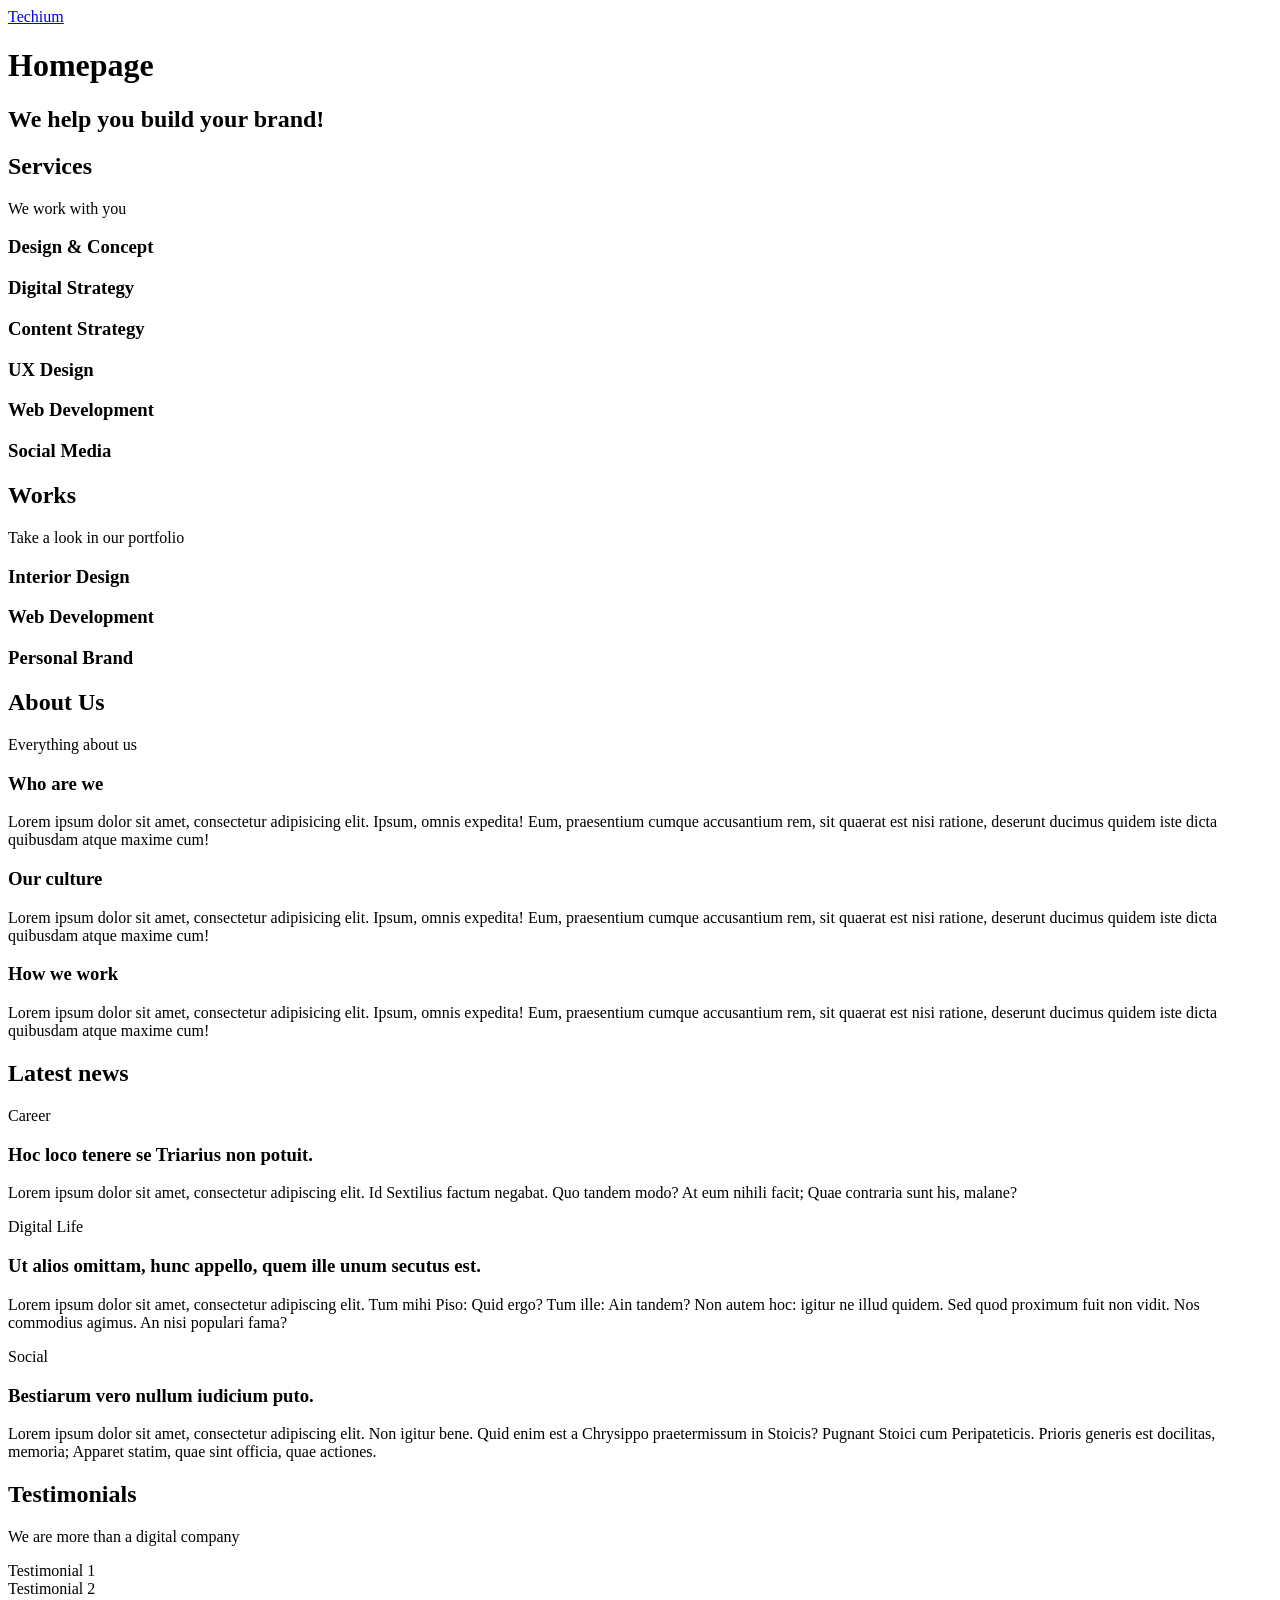
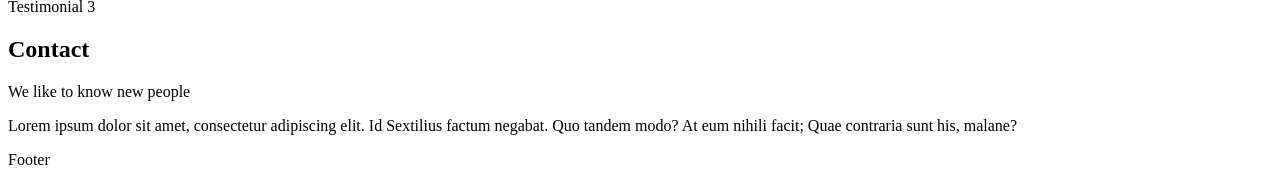
<file: html_advanced/18-index.html>
<!DOCTYPE html>
<html lang="en" dir="ltr">
  <head>
    <meta charset="utf-8">
    <meta name="viewport" content="width=device-width, initial-scale=1.0, viewport-fit=cover">
    <title>Homepage - Techium</title>
    <meta name="description" content="Techium is a digital agency">
    <link rel="icon" type="image/x-icon" href="./favicon.ico">
    <link rel="icon" type="image/png" href="./favicon.png">
  </head>
  <body>

    <!-- Header -->
    <header>
      <div>
        <div>
          <a href="/"><span>Techium</span></a>
        </div>
        <nav></nav>
      </div>
    </header>

    <!-- Main -->
    <main>
      <h1>Homepage</h1>

      <!-- Hero section -->
      <section>
        <div>
          <h2>We help you build your brand!</h2>
        </div>
      </section>

      <!-- Services section -->
      <section>
        <div>
          <header>
            <h2>Services</h2>
            <p>We work with you</p>
          </header>
          <div>
            <h3>Design &amp; Concept</h3>
            <h3>Digital Strategy</h3>
            <h3>Content Strategy</h3>
            <h3>UX Design</h3>
            <h3>Web Development</h3>
            <h3>Social Media</h3>
          </div>
        </div>
      </section>

      <!-- Works section -->
      <section>
        <div>
          <header>
            <h2>Works</h2>
            <p>Take a look in our portfolio</p>
          </header>
          <div>
            <article>
              <h3>Interior Design</h3>
            </article>
            <article>
              <h3>Web Development</h3>
            </article>
            <article>
              <h3>Personal Brand</h3>
            </article>
          </div>
        </div>
      </section>

      <!-- About Us section -->
      <section>
        <div>
          <header>
            <h2>About Us</h2>
            <p>Everything about us</p>
          </header>
          <div>
            <h3>Who are we</h3>
            <p>Lorem ipsum dolor sit amet, consectetur adipisicing elit. Ipsum, omnis expedita! Eum, praesentium cumque accusantium rem, sit quaerat est nisi ratione, deserunt ducimus quidem iste dicta quibusdam atque maxime cum!</p>
            <h3>Our culture</h3>
            <p>Lorem ipsum dolor sit amet, consectetur adipisicing elit. Ipsum, omnis expedita! Eum, praesentium cumque accusantium rem, sit quaerat est nisi ratione, deserunt ducimus quidem iste dicta quibusdam atque maxime cum!</p>
            <h3>How we work</h3>
            <p>Lorem ipsum dolor sit amet, consectetur adipisicing elit. Ipsum, omnis expedita! Eum, praesentium cumque accusantium rem, sit quaerat est nisi ratione, deserunt ducimus quidem iste dicta quibusdam atque maxime cum!</p>
          </div>
        </div>
      </section>

      <!-- Latest news section -->
      <section>
        <div>
          <header>
            <h2>Latest news</h2>
          </header>
          <div>
            <article>
              <p>Career</p>
              <h3>Hoc loco tenere se Triarius non potuit.</h3>
              <p>Lorem ipsum dolor sit amet, consectetur adipiscing elit. Id Sextilius factum negabat. Quo tandem modo? At eum nihili facit; Quae contraria sunt his, malane?</p>
            </article>
            <article>
              <p>Digital Life</p>
              <h3>Ut alios omittam, hunc appello, quem ille unum secutus est.</h3>
              <p>Lorem ipsum dolor sit amet, consectetur adipiscing elit. Tum mihi Piso: Quid ergo? Tum ille: Ain tandem? Non autem hoc: igitur ne illud quidem. Sed quod proximum fuit non vidit. Nos commodius agimus. An nisi populari fama?</p>
            </article>
            <article>
              <p>Social</p>
              <h3>Bestiarum vero nullum iudicium puto.</h3>
              <p>Lorem ipsum dolor sit amet, consectetur adipiscing elit. Non igitur bene. Quid enim est a Chrysippo praetermissum in Stoicis? Pugnant Stoici cum Peripateticis. Prioris generis est docilitas, memoria; Apparet statim, quae sint officia, quae actiones.</p>
            </article>
          </div>
        </div>
      </section>

      <!-- Testimonials section -->
      <section>
        <div>
          <header>
            <h2>Testimonials</h2>
            <p>We are more than a digital company</p>
          </header>
          <div>
            <article>Testimonial 1</article>
            <article>Testimonial 2</article>
            <article>Testimonial 3</article>
          </div>
        </div>
      </section>

      <!-- Contact section -->
      <section>
        <div>
          <header>
            <h2>Contact</h2>
            <p>We like to know new people</p>
          </header>
          <div>
            <p>Lorem ipsum dolor sit amet, consectetur adipiscing elit. Id Sextilius factum negabat. Quo tandem modo? At eum nihili facit; Quae contraria sunt his, malane?</p>
          </div>
        </div>
      </section>
    </main>

    <!-- Footer -->
    <footer>
      <div>Footer</div>
    </footer>
  </body>
</html>
</file>
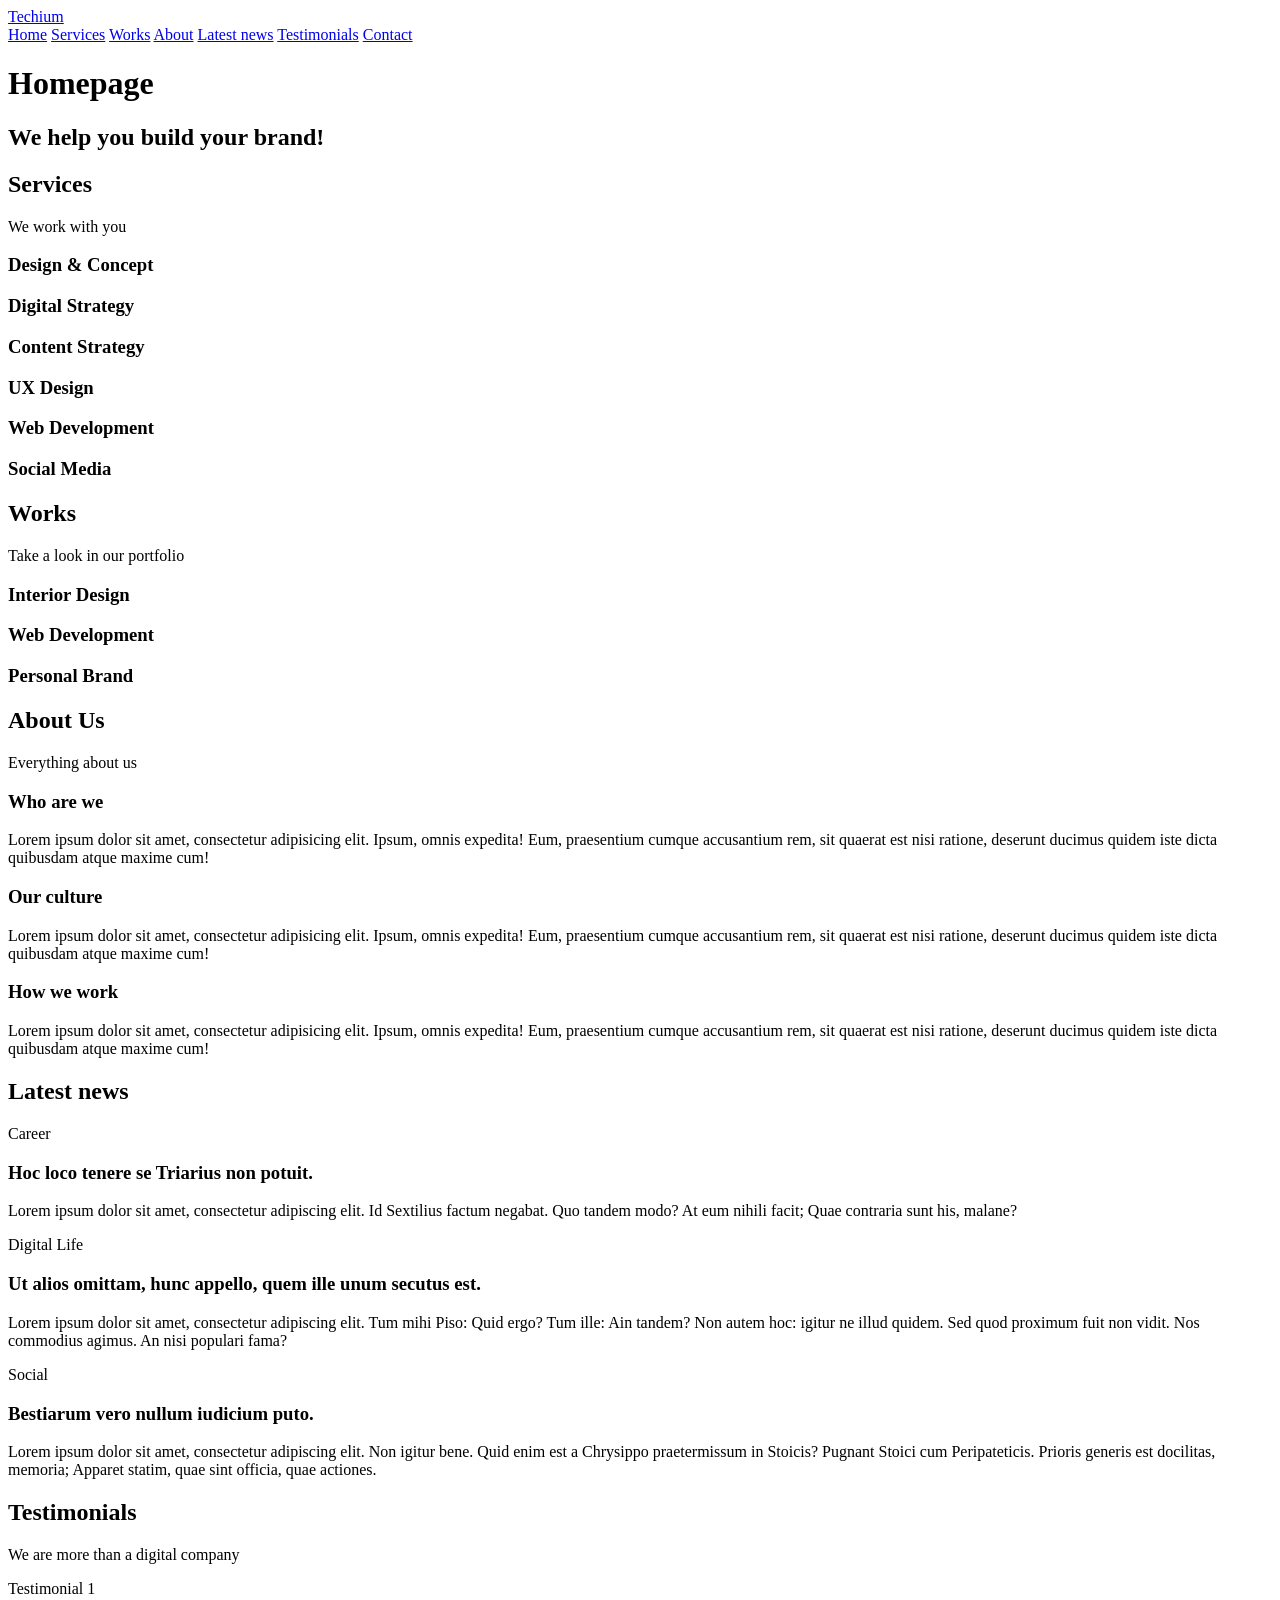
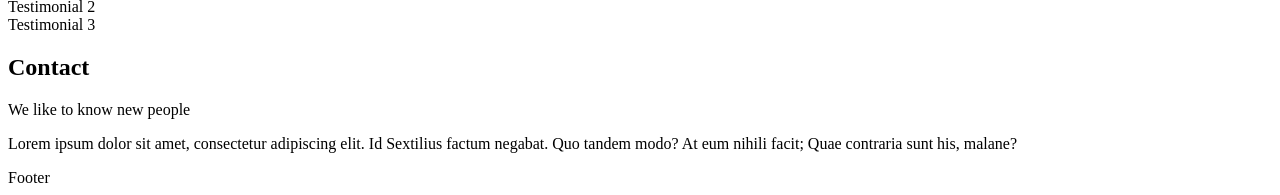
<file: html_advanced/20-index.html>
<!DOCTYPE html>
<html lang="en" dir="ltr">
  <head>
    <meta charset="utf-8">
    <meta name="viewport" content="width=device-width, initial-scale=1.0, viewport-fit=cover">
    <title>Homepage - Techium</title>
    <meta name="description" content="Techium is a digital agency">
    <link rel="icon" type="image/x-icon" href="./favicon.ico">
    <link rel="icon" type="image/png" href="./favicon.png">
  </head>
  <body>

    <!-- Header -->
    <header>
      <div>
        <div>
          <a href="/"><span>Techium</span></a>
        </div>
        <nav>
          <a href="/">Home</a>
          <a href="#services">Services</a>
          <a href="#works">Works</a>
          <a href="#about">About</a>
          <a href="#latest_news">Latest news</a>
          <a href="#testimonials">Testimonials</a>
          <a href="#contact">Contact</a>
        </nav>
      </div>
    </header>

    <!-- Main -->
    <main>
      <h1>Homepage</h1>

      <!-- Hero section -->
      <section>
        <div>
          <h2>We help you build your brand!</h2>
        </div>
      </section>

      <!-- Services section -->
      <section>
        <div>
          <header>
            <h2>Services</h2>
            <p>We work with you</p>
          </header>
          <div>
            <h3>Design &amp; Concept</h3>
            <h3>Digital Strategy</h3>
            <h3>Content Strategy</h3>
            <h3>UX Design</h3>
            <h3>Web Development</h3>
            <h3>Social Media</h3>
          </div>
        </div>
      </section>

      <!-- Works section -->
      <section>
        <div>
          <header>
            <h2>Works</h2>
            <p>Take a look in our portfolio</p>
          </header>
          <div>
            <article>
              <h3>Interior Design</h3>
            </article>
            <article>
              <h3>Web Development</h3>
            </article>
            <article>
              <h3>Personal Brand</h3>
            </article>
          </div>
        </div>
      </section>

      <!-- About Us section -->
      <section>
        <div>
          <header>
            <h2>About Us</h2>
            <p>Everything about us</p>
          </header>
          <div>
            <h3>Who are we</h3>
            <p>Lorem ipsum dolor sit amet, consectetur adipisicing elit. Ipsum, omnis expedita! Eum, praesentium cumque accusantium rem, sit quaerat est nisi ratione, deserunt ducimus quidem iste dicta quibusdam atque maxime cum!</p>
            <h3>Our culture</h3>
            <p>Lorem ipsum dolor sit amet, consectetur adipisicing elit. Ipsum, omnis expedita! Eum, praesentium cumque accusantium rem, sit quaerat est nisi ratione, deserunt ducimus quidem iste dicta quibusdam atque maxime cum!</p>
            <h3>How we work</h3>
            <p>Lorem ipsum dolor sit amet, consectetur adipisicing elit. Ipsum, omnis expedita! Eum, praesentium cumque accusantium rem, sit quaerat est nisi ratione, deserunt ducimus quidem iste dicta quibusdam atque maxime cum!</p>
          </div>
        </div>
      </section>

      <!-- Latest news section -->
      <section>
        <div>
          <header>
            <h2>Latest news</h2>
          </header>
          <div>
            <article>
              <p>Career</p>
              <h3>Hoc loco tenere se Triarius non potuit.</h3>
              <p>Lorem ipsum dolor sit amet, consectetur adipiscing elit. Id Sextilius factum negabat. Quo tandem modo? At eum nihili facit; Quae contraria sunt his, malane?</p>
            </article>
            <article>
              <p>Digital Life</p>
              <h3>Ut alios omittam, hunc appello, quem ille unum secutus est.</h3>
              <p>Lorem ipsum dolor sit amet, consectetur adipiscing elit. Tum mihi Piso: Quid ergo? Tum ille: Ain tandem? Non autem hoc: igitur ne illud quidem. Sed quod proximum fuit non vidit. Nos commodius agimus. An nisi populari fama?</p>
            </article>
            <article>
              <p>Social</p>
              <h3>Bestiarum vero nullum iudicium puto.</h3>
              <p>Lorem ipsum dolor sit amet, consectetur adipiscing elit. Non igitur bene. Quid enim est a Chrysippo praetermissum in Stoicis? Pugnant Stoici cum Peripateticis. Prioris generis est docilitas, memoria; Apparet statim, quae sint officia, quae actiones.</p>
            </article>
          </div>
        </div>
      </section>

      <!-- Testimonials section -->
      <section>
        <div>
          <header>
            <h2>Testimonials</h2>
            <p>We are more than a digital company</p>
          </header>
          <div>
            <article>Testimonial 1</article>
            <article>Testimonial 2</article>
            <article>Testimonial 3</article>
          </div>
        </div>
      </section>

      <!-- Contact section -->
      <section>
        <div>
          <header>
            <h2>Contact</h2>
            <p>We like to know new people</p>
          </header>
          <div>
            <p>Lorem ipsum dolor sit amet, consectetur adipiscing elit. Id Sextilius factum negabat. Quo tandem modo? At eum nihili facit; Quae contraria sunt his, malane?</p>
          </div>
        </div>
      </section>
    </main>

    <!-- Footer -->
    <footer>
      <div>Footer</div>
    </footer>
  </body>
</html>
</file>
<file: CSS_advanced/styles.css>
/* Task 3 & 4 */

/* RESET */
* {
  margin: 0;
  padding: 0;
  box-sizing: border-box;
}

/* VARIABLES */
:root {
  --primary-color: #ff6565;
  --dark-color: #071629;
  --text-color: #333;
  --bg-color: #ffffff;
}

/* BODY */
body {
  font-family: 'Open Sans', sans-serif;
  color: var(--text-color);
  background-color: var(--bg-color);
}

/* CONTAINER */
.container {
  width: 90%;
  max-width: 1100px;
  margin: 0 auto;
}

/* HEADER */
.header {
  background: var(--dark-color);
  color: white;
  padding: 20px 0;
}

.logo {
  font-family: 'Raleway', sans-serif;
}

/* SECTION */
.section {
  padding: 60px 0;
}

.section-title {
  color: var(--primary-color);
  margin-bottom: 20px;
}

/* GRID SYSTEM */
.row::after {
  content: "";
  display: block;
  clear: both;
}

[class*="col-"] {
  float: left;
  padding: 10px;
}

.col-1-2 {
  width: 50%;
}

.col-1-3 {
  width: 33.33%;
}
</file>
